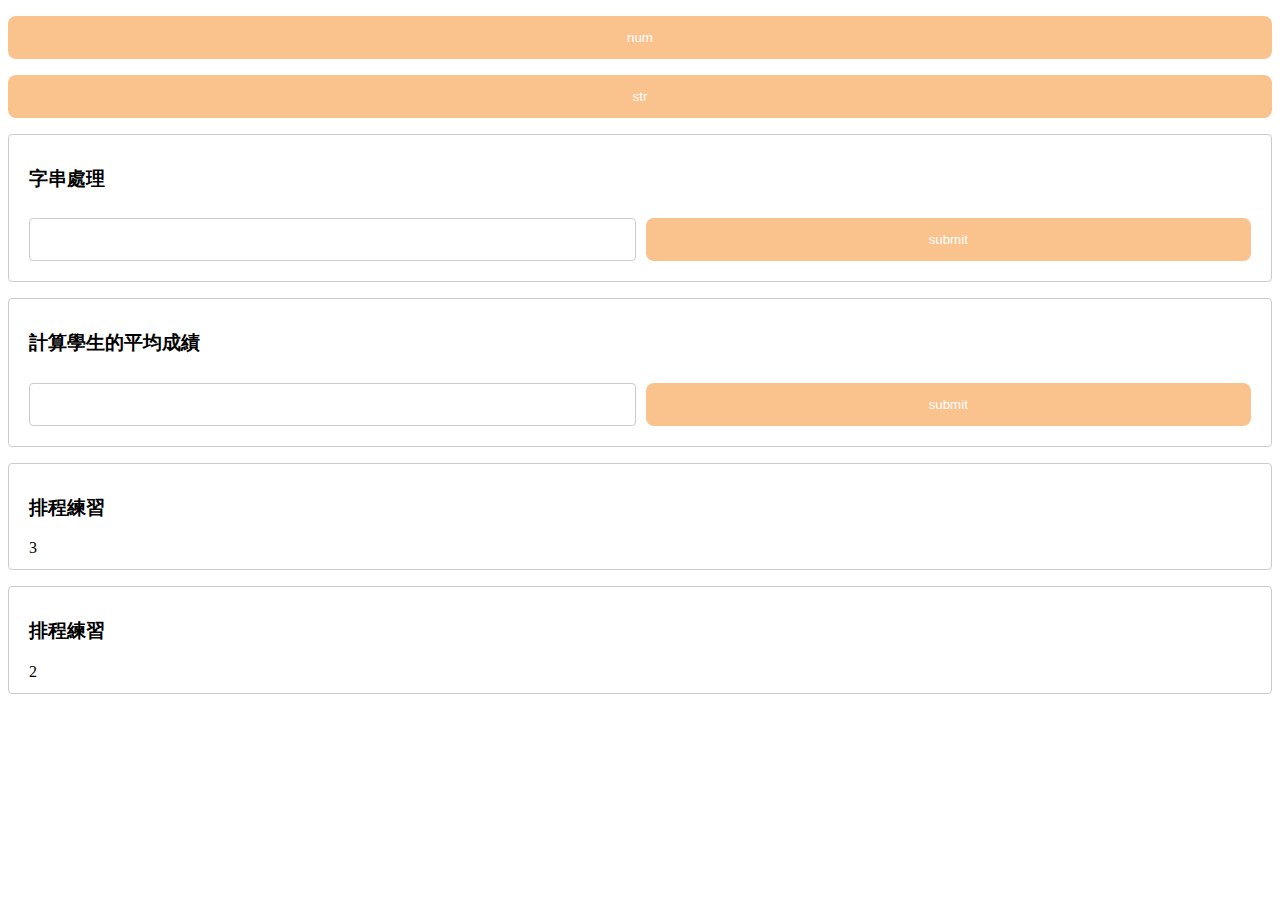
<file: 第九堂課/index.html>
<!DOCTYPE html>
<html lang="zh-Hant-TW">

<head>
    <meta charset="UTF-8">
    <meta http-equiv="X-UA-Compatible" content="IE=edge">
    <meta name="viewport" content="width=device-width, initial-scale=1.0">
    <title>Document</title>
    <style>
        button {
            background-color: #fac28d;
            color: white;
            padding: 14px 20px;
            margin: 8px 0;
            border: none;
            cursor: pointer;
            width: 100%;
            border-radius: 8px;
        }

        button:hover {
            opacity: 0.8;
        }

        .container {
            width: 100%;
            padding: 12px 20px;
            margin: 8px 0;
            display: inline-block;
            border: 1px solid #ccc;
            border-radius: 4px;
            box-sizing: border-box;
        }

        .input {
            display: flex;
        }

        input[type=text] {
            width: 100%;
            padding: 12px 20px;
            margin: 8px 0;
            display: inline-block;
            border: 1px solid #ccc;
            border-radius: 4px;
            box-sizing: border-box;
            margin-right: 10px;
        }

        input[type=submit] {
            background-color: #fac28d;
            color: white;
            padding: 14px 20px;
            margin: 8px 0;
            border: none;
            cursor: pointer;
            width: 100%;
            border-radius: 8px;
        }

        input[type=submit]:hover {
            opacity: 0.8;
        }
        .output {
            width: 100%;
            padding: 12px 20px;
            margin: 8px 0;
            display: inline-block;
            border: 1px solid #ccc;
            border-radius: 4px;
            box-sizing: border-box;
            margin-right: 10px;
        }
    </style>
</head>

<body>
    <button onclick="num();">num</button>
    <button onclick="str();">str</button>
    <div class="container">
        <h3>字串處理</h3>
        <div class="input">
            <input type="text" id="str">
            <input type="submit" value="submit" onclick="submit();">
        </div>
    </div>
    <div class="container avg">
        <h3>計算學生的平均成績</h3>
        <div class="input">
            <input type="text" id="grade">
            <input type="submit" value="submit" onclick="submit2();">
        </div>
    </div>
    <div class="container">
        <h3>排程練習</h3>
        <span class="timer" id="timer1">3</span>
    </div>
    <div class="container">
        <h3>排程練習</h3>
        <span class="timer" id="timer2">2</span>
    </div>
    <script>
        function num() {
            console.log("取亂數", Math.floor(Math.random() * 100));
            console.log("圓周率", Math.PI);
            console.log("2的3次方", Math.pow(2, 3));
            console.log("四捨五入", Math.round(3.44));
            console.log("取得最大值", Math.max(1, 2, 3, 4, 5));
        }
        function str() {
            let value = "Hello World";
            console.log("字串長度", value.length);
            console.log("字串全部轉換成大寫", value.toUpperCase());
            console.log("字串第一個字", value.charAt(0));
            console.log("取得子字串", value.substring(0, 5));
            console.log("搜尋是否包含abc", value.indexOf("abc"));
            console.log("搜尋是否包含abc", value.includes("abc"));
        }
        function submit() {
            let txt = document.querySelector("#str").value;
            if (txt == "") {
                alert("請輸入字串");
            }
            else if (txt.indexOf("fuck") != -1) {
                alert("不要輸入髒話");
            }
            else {
                // document.querySelector("#str").value = "";
                txt = "";
                alert("輸入成功");

            }
        }
        function submit2() {
            let txt = document.querySelector("#grade").value;
            let data = txt.split(",");
            let sum = 0;
            for (let i = 0; i < data.length; i++) {
                sum += parseInt(data[i]);
            }
            let avg = Math.round(sum / data.length);
            let msg = document.createElement("span");
            msg.className = "output";
            document.querySelector(".container.avg").appendChild(msg);
            msg.textContent = "平均成績為" + avg;
            // document.querySelector(".container").appendChild(span);
            // document.querySelector("#grade").value = "";
        }
        function time() {
            let date = new Date();
            let hour = date.getHours();
            let minute = date.getMinutes();
            let second = date.getSeconds();
            let layout = document.querySelector("body");
            let output = document.createElement("div");
            output.className = "container";
            let msg = document.createElement("span");
            msg.className = "output";
            layout.appendChild(output);
            output.appendChild(msg);
            msg.textContent = "現在時間為" + hour + ":" + minute + ":" + second;
        }
        // 非同步的程式 Asynchrrnous
        window.setTimeout(time, 3000);
        console.log("time");

        // 等待一段時間，執行函式一次 window.setTimeout(函式,時間);
        // 每隔一段時間，執行函式一次 window.setInterval(函式,時間);

        let timer = document.querySelectorAll(".timer");
        // function countdown() {
        //     timer.innerHTML = timer.innerHTML - 1;
        //     if (timer.innerHTML > 0) {
        //         window.setTimeout(countdown, 1000);
        //     }
        //     else {
        //         console.log("時間到");
        //     }
        // }
        // window.setTimeout(countdown, 1000);
        function countdowntest() {
            //雙計時器
            let count = 0;
            for (let i = 0; i < timer.length; i++) {
                timer[i].innerHTML = timer[i].innerHTML - 1;
                if (timer[i].innerHTML > 0) {

                }
                else {
                    console.log("時間到");
                    timer[i].innerHTML = "時間到";
                    count++;
                }
                if (count == 2) {
                    window.clearInterval(numtime);
                }
            }
            // timer.innerHTML = timer.innerHTML - 1;
            // if (timer.innerHTML <= 0) {
            //     console.log("時間到");
            //     timer.innerHTML = "時間到";
            //     // window.clearInterval(numtime);
            // }
            // console.log("countdown");
        }
        let numtime = window.setInterval(countdowntest, 1000);

        // 雙計時器
        // function setCountdown(id) {
        //     let timer = document.querySelector("#" + id);
        //     function countdown() {
        //         timer.innerHTML = timer.innerHTML - 1;
        //         if (timer.innerHTML == 0) {
        //             console.log("時間到");
        //             timer.innerHTML = "時間到";
        //             window.clearInterval(numtimetwo);
        //         }
        //     }
        //     let numtimetwo = window.setInterval(countdown, 1000);
        // }
        // setCountdown("timer1");
        // setCountdown("timer2");

        // Callback function 回呼函式
        // function setCountdown(id, callback) {
        //     let timer = document.querySelector("#" + id);
        //     function countdown() {
        //         timer.innerHTML = timer.innerHTML - 1;
        //         if (timer.innerHTML == 0) {
        //             console.log("時間到");
        //             callback(timer);
        //             timer.innerHTML = "時間到";
        //             window.clearInterval(numtimetwo);
        //         }
        //     }
        //     let numtimetwo = window.setInterval(countdown, 1000);
        // }
        // let handler1 = function (timer) {

        //     alert(timer.innerHTML);
        // }
        // let handler2 = function (timer) {
        //     alert(timer.innerHTML);
        // }
        // setCountdown("timer1", handler1);
        // setCountdown("timer2", handler2);
    </script>
</body>

</html>
</file>
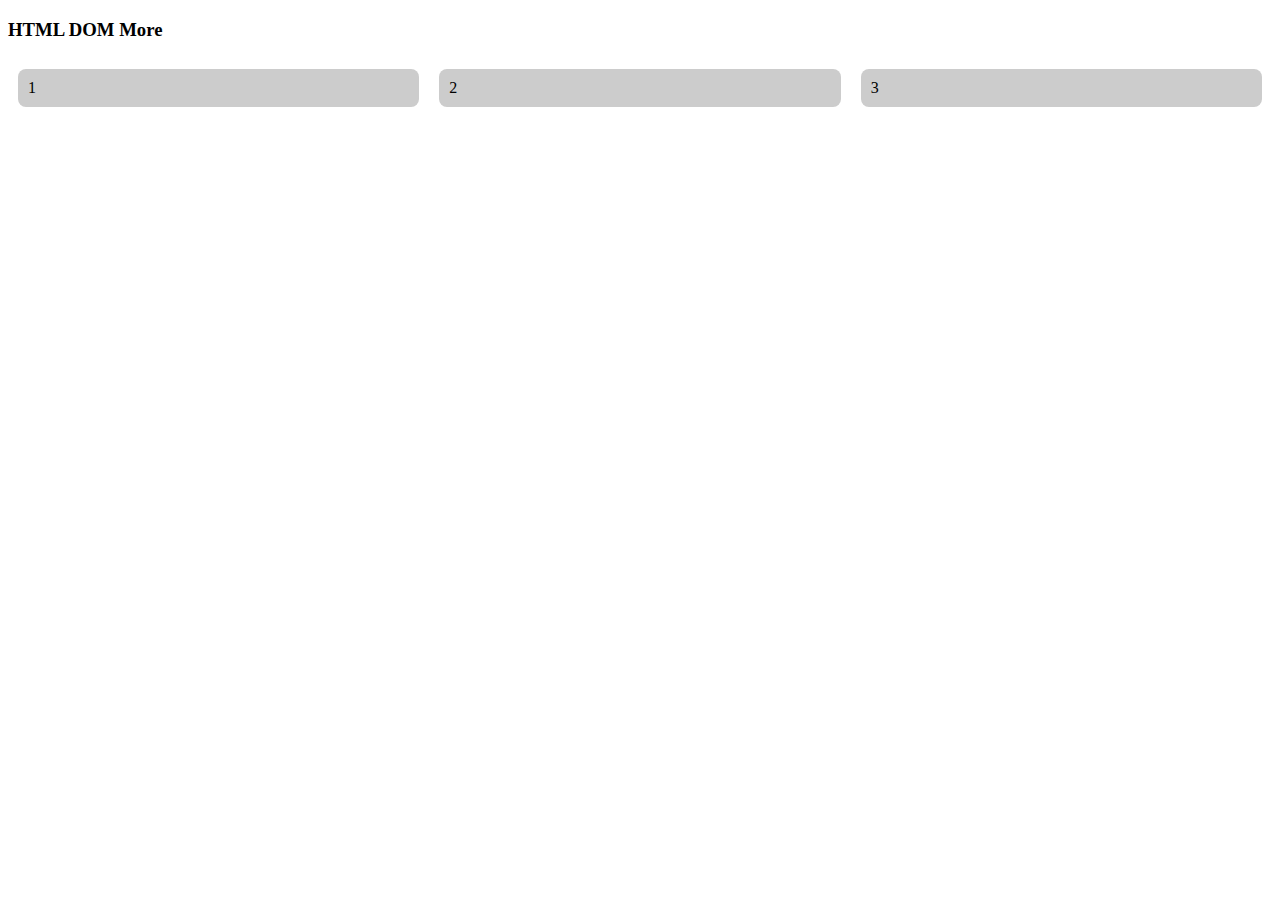
<file: 第八堂課/index.html>
<!DOCTYPE html>
<html lang="zh-Hant-TW">
<head>
    <meta charset="UTF-8">
    <meta http-equiv="X-UA-Compatible" content="IE=edge">
    <meta name="viewport" content="width=device-width, initial-scale=1.0">
    <title>HTML DOM More</title>
    <style>
        .list {
            display: flex;
        }
        .box {
            width: 100%;
            height: 100%;
            background-color: #ccc;
            margin: 10px;
            padding: 10px;
            border-radius: 8px;
        }
    </style>
</head>
<body>
    <h3 class="title">HTML DOM More</h3>
    <div class="list">
    </div>
    <!-- <script>
        document.body.innerHTML=`
        <h3 class="title">HTML DOM More</h3>
        <div class="list">
            <div class="box">1</div>
            <div class="box">2</div>
            <div class="box">3</div>
        </div>`;
    </script> -->
    <!-- <script>
        // 創造一個 HTML 標籤物件 document.createElement("標籤名稱");
        // head
        let head = document.createElement('h3');
        head.className = 'title';
        head.textContent = 'HTML DOM More';
        document.body.appendChild(head);
        // list
        let list = document.createElement('div');
        list.className = 'list';
        for (let i = 0; i < 3; i++) {
            let box = document.createElement('div');
            box.className = 'box';
            box.textContent = i + 1;
            list.appendChild(box);
        }
        document.body.appendChild(list);
    </script> -->
    <script>
        let list = document.querySelector('.list');
        for (let i = 0; i < 3; i++) {
            let box = document.createElement('div');
            box.className = 'box';
            box.textContent = i + 1;
            list.appendChild(box);
        }
        document.body.appendChild(list);
    </script>
</body>
</html>
</file>
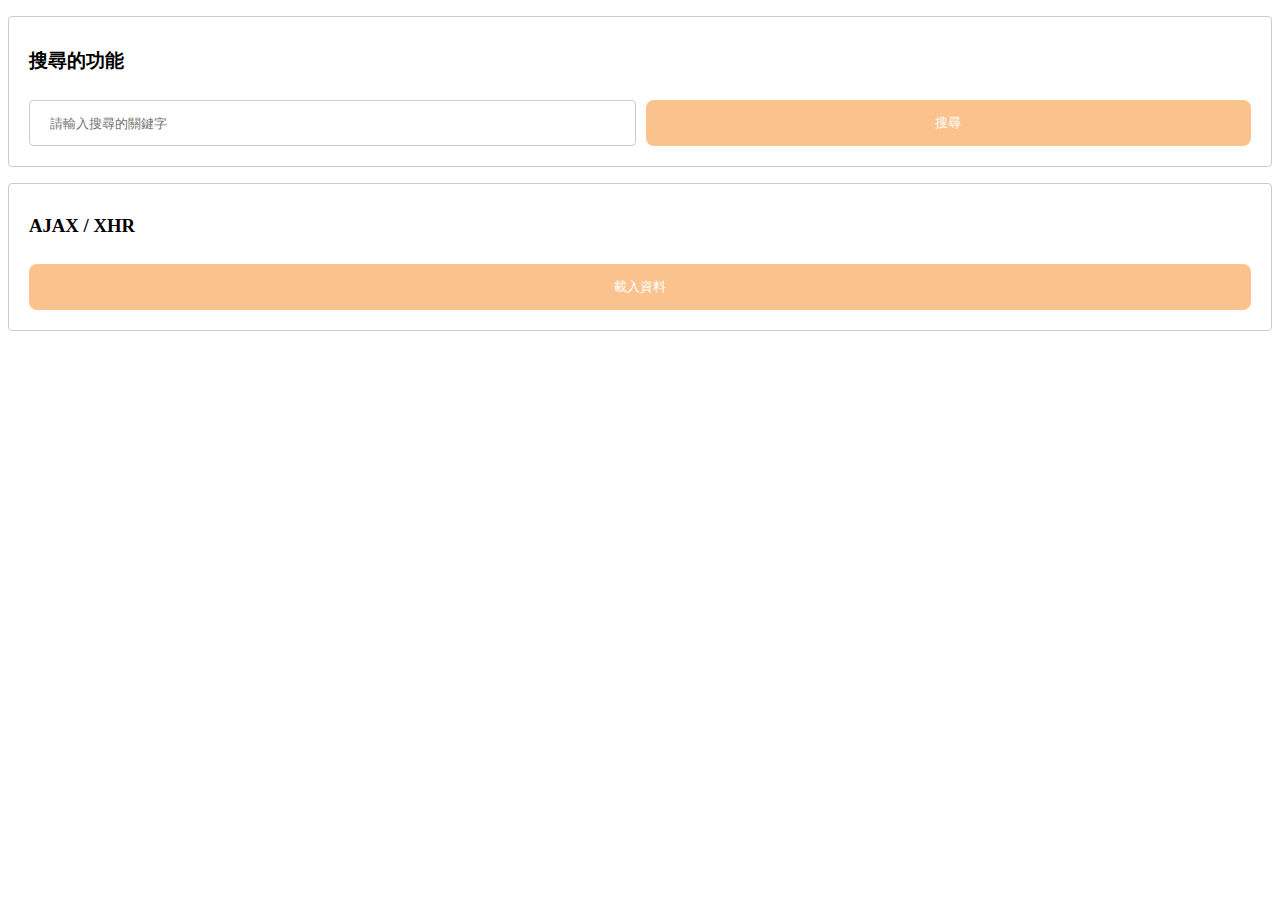
<file: 第十堂課/index.html>
<!DOCTYPE html>
<html lang="zh-Hant-TW">

<head>
    <meta charset="UTF-8">
    <meta http-equiv="X-UA-Compatible" content="IE=edge">
    <meta name="viewport" content="width=device-width, initial-scale=1.0">
    <title>Form</title>
    <style>
        button {
            background-color: #fac28d;
            color: white;
            padding: 14px 20px;
            margin: 8px 0;
            border: none;
            cursor: pointer;
            width: 100%;
            border-radius: 8px;
        }

        button:hover {
            opacity: 0.8;
        }

        .container {
            width: 100%;
            padding: 12px 20px;
            margin: 8px 0;
            display: inline-block;
            border: 1px solid #ccc;
            border-radius: 4px;
            box-sizing: border-box;
        }

        .input {
            display: flex;
        }

        input[type=text] {
            width: 100%;
            padding: 12px 20px;
            margin: 8px 0;
            display: inline-block;
            border: 1px solid #ccc;
            border-radius: 4px;
            box-sizing: border-box;
            margin-right: 10px;
        }

        input[type=submit] {
            background-color: #fac28d;
            color: white;
            padding: 14px 20px;
            margin: 8px 0;
            border: none;
            cursor: pointer;
            width: 100%;
            border-radius: 8px;
        }
    </style>
</head>

<body>
    <!-- 網址的組成:
    通訊協定://主機名稱/路徑?參數=值&參數=值
    要求字串格式: 參數名稱=值&參數名稱=值
    https://www.google.com/search?q=test -->
    <div class="container">
        <form action="https://www.google.com/search" method="get">
            <h3>搜尋的功能</h3>
            <div class="input">
                <input type="text" name="q" placeholder="請輸入搜尋的關鍵字">
                <input type="submit" value="搜尋">
            </div>
        </form>
    </div>
    <div class="container">
        <h3>AJAX / XHR</h3>
        <button onclick="loadData()">載入資料</button>
        <div id="result"></div>
        <script>
            function loadData() {
                let src = "https://cwpeng.github.io/live-records-samples/data/products.json";
                // let handler = function(response) {
                //     console.log(response);
                // };
                // // 非同步的程式
                // fetch(src).then(handler);
                let handler = function(response) {
                    console.log(response);
                };
                // let data = {};
                // 非同步的程式
                // Promise
                // 使用 fetch() 連線準備好的網址，並取得後端回應
                // fetch(src).then(function(response) {
                //     return response.json();
                // }).then(function(最後的資料) {
                //     
                // });

                fetch(src).then(function(response) {
                    console.log(response)
                    return response.json();
                }).then(function(json) {
                    console.log(json);
                    data = json;
                    let result = document.querySelector("#result");
                    for (let i = 0; i < data.length; i++) {
                        let product = data[i];
                        let productElement = document.createElement("div");
                        productElement.textContent = product.name + " " + product.price;
                        result.appendChild(productElement);
                    }
                });
                // setTimeout(function() {
                //     console.log(data[0].name);
                // }, 1000);
                // console.log("資料載入中...");
                //JSON
                // let data = {
                //     page:1,
                //     list:[
                //         {
                //             id:0,
                //             name:"John"
                //         },
                //         {
                //             id:1,
                //             name:"Mary"
                //         },
                //         {
                //             id:2,
                //             name:"Peter"
                //         }
                        
                //     ]
                // };
                // console.log(data.list[0].name);
                // console.log(data["list"][0]["name"]);
                // console.log(data["list"].length);
            }
        </script>
    </div>
</body>

</html>
</file>
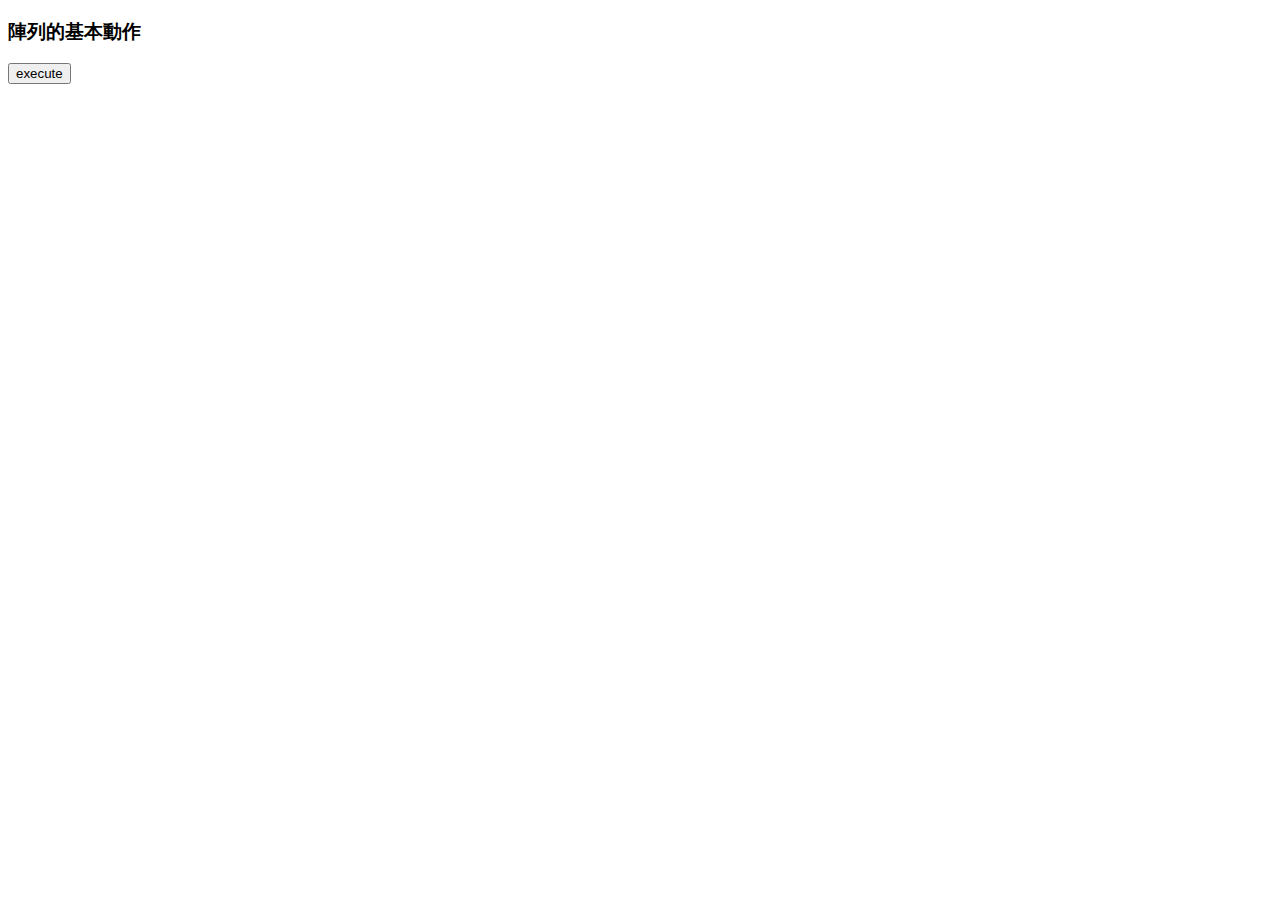
<file: 第八堂課/array.html>
<!DOCTYPE html>
<html lang="zh-Hant-TW">
<head>
    <meta charset="UTF-8">
    <meta http-equiv="X-UA-Compatible" content="IE=edge">
    <meta name="viewport" content="width=device-width, initial-scale=1.0">
    <title>Array</title>
</head>
<body>
    <h3>陣列的基本動作</h3>
    <button onclick="execute();">execute</button>
    <script>
        function execute(){
            // 陣列物件: 按照順序，存放其他資料，每個資料有各自的編號，可以透過編號取得資料。
            let total = 0;
            let arr = new Array();
            arr.push("塞入一個資料");
            console.log(arr);
            for (let i = 1; i < 5; i++) {
                arr[i] = i;
                console.log(arr[i]);
                total += arr[i];
            }
            console.log("-----");
            console.log(arr);
            console.log(total);
            console.log(total / arr.length);
        }
    </script>
    <script>
        let grades = new Array();
        for (let i = 0; i < 3; i++) {
            let grade = prompt("請輸入第" + (i + 1) + "個成績");
            grades.push(parseInt(grade));
        }
        console.log(grades);
    </script>
</body>
</html>
</file>
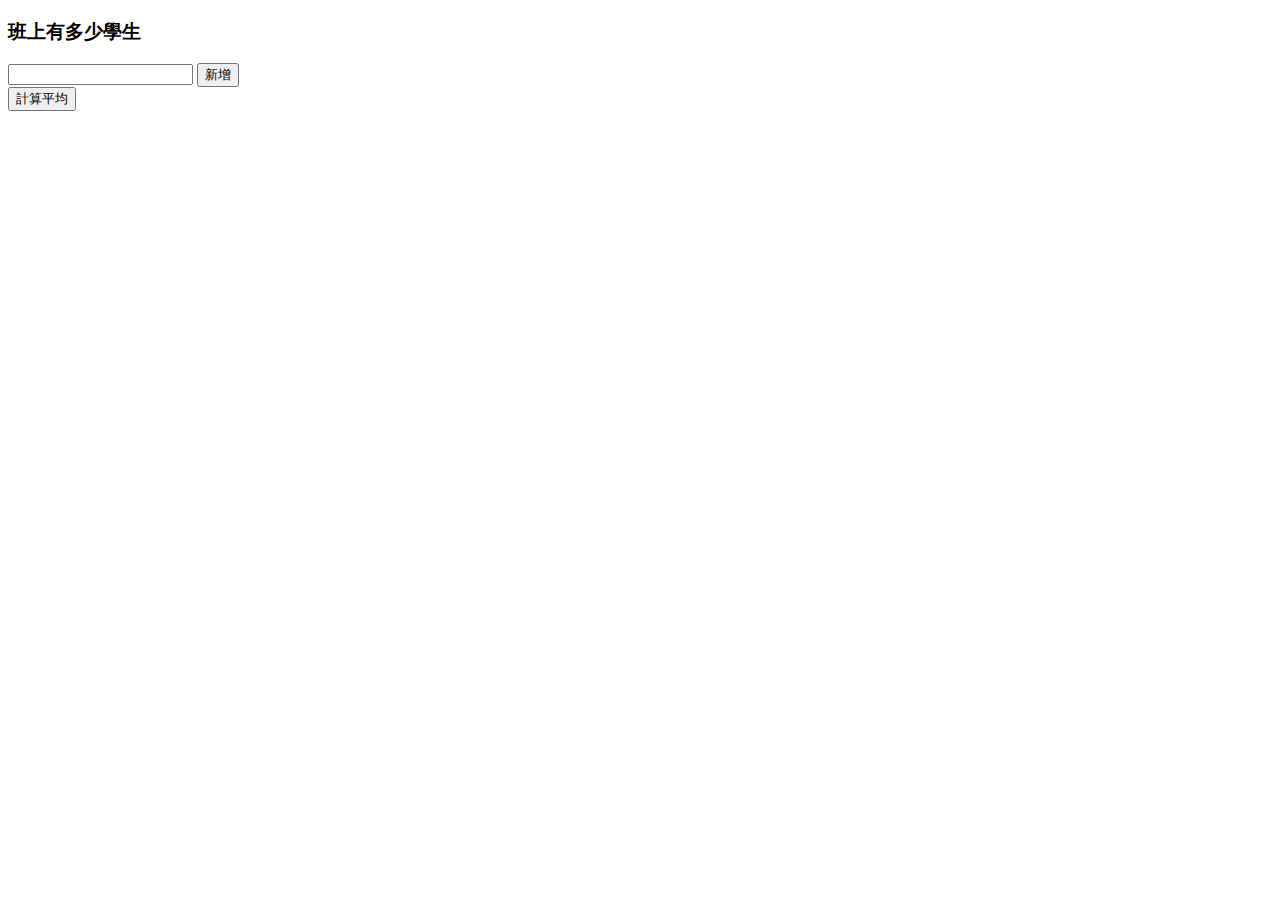
<file: 第八堂課/grade.html>
<!DOCTYPE html>
<html lang="zh-Hant-TW">
<head>
    <meta charset="UTF-8">
    <meta http-equiv="X-UA-Compatible" content="IE=edge">
    <meta name="viewport" content="width=device-width, initial-scale=1.0">
    <title>Document</title>
</head>
<body>
    <h3>班上有多少學生</h3>
    <div>
        <input type="text" name="" id="count">
        <button onclick="createinput();">新增</button>
    </div>
    <div id="output">

    </div>
    <button onclick="average();">計算平均</button>
    <div id="total">

    </div>
    <script>
        function createinput(){
            let count = document.querySelector("#count").value;
            let output = document.querySelector("#output");
            output.innerHTML = "";
            for (let i = 0; i < count; i++) {
                let input = document.createElement("input");
                input.type = "text";
                input.className = "grades";
                output.appendChild(input);
                // output.appendChild(document.createElement("br"));
            }
        }
        // function average(){
        //     let output = document.querySelector("#output");
        //     let total = 0;
        //     let count = output.childElementCount;
        //     for (let i = 0; i < count; i++) {
        //         let grade = output.children[i].value;
        //         total += parseInt(grade);
        //     }
        //     document.querySelector("#total").innerHTML = total / count;
        //     console.log(total);
        //     console.log(total / count);
        // }
        function average(){
            let output = document.querySelectorAll(".grades");
            let total = 0;
            let count = output.length;
            for (let i = 0; i < count; i++) {
                let grade = output[i].value;
                total += parseInt(grade);
            }
            let average = total / count;
            let average_round = document.querySelector("#total");
            average_round.textContent = average;

        }
    </script>
</body>
</html>
</file>
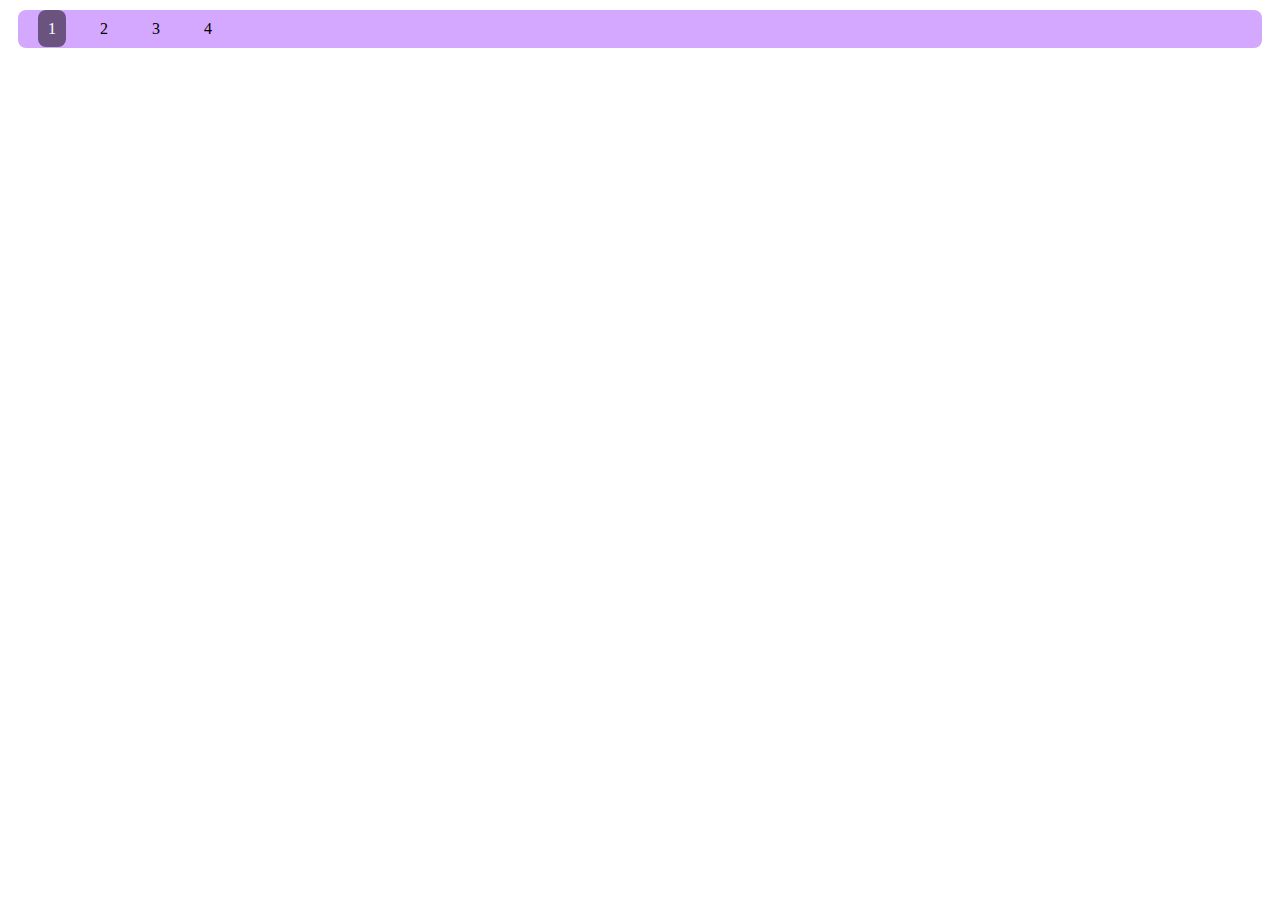
<file: 第八堂課/search.html>
<!DOCTYPE html>
<html lang="zh-Hant-TW">

<head>
    <meta charset="UTF-8">
    <meta http-equiv="X-UA-Compatible" content="IE=edge">
    <meta name="viewport" content="width=device-width, initial-scale=1.0">
    <title>search box</title>
    <style>
        /* * {
            border: #000 1px solid;
        } */
        .title {
            margin: 10px;
            padding: 10px;
            background-color: rgb(213, 168, 255);
            border-radius: 8px;
        }

        .search {
            margin: 10px;
        }

        .selected-active {
            background-color: rgba(0, 0, 0, 0.5);
            margin: 10px;
            padding: 10px;
            border-radius: 8px;
            color: #fff;
        }

        .selected {
            margin: 10px;
            padding: 10px;
            border-radius: 8px;
        }
    </style>
</head>

<body>
    <div class="container">
        <div class="title">
            <span class="list selected-active" onclick="change(this);">1</span>
            <span class="list selected" onclick="change(this);">2</span>
            <span class="list selected" onclick="change(this);">3</span>
            <span class="list selected" onclick="change(this);">4</span>
        </div>
    </div>
    <script>
        function change(active) {
            let list = document.querySelectorAll(".list");
            for (let i = 0; i < list.length; i++) {
                list[i].className = "list selected";
            }
            active.className = "list selected-active";
        }

    </script>
</body>

</html>
</file>
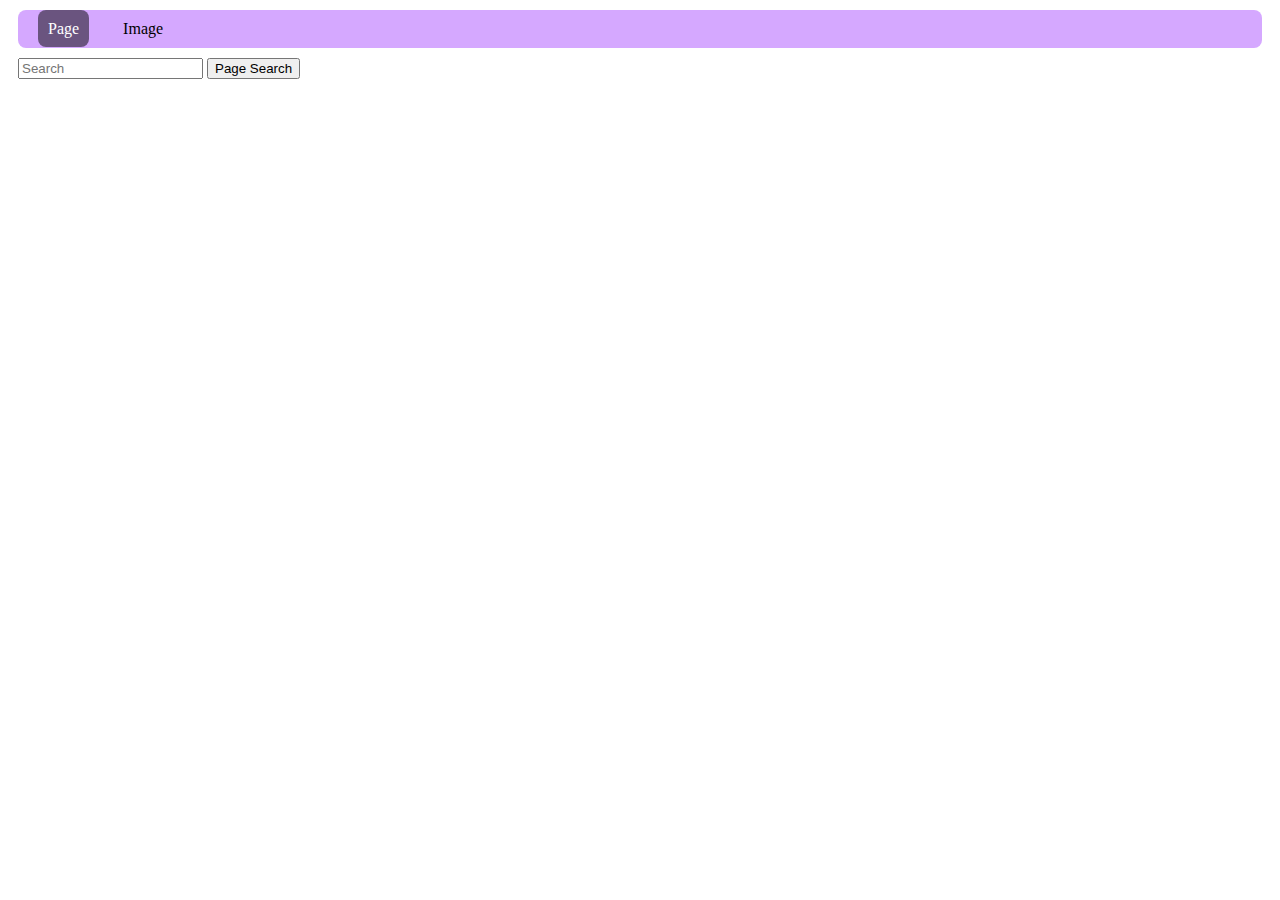
<file: 第六堂課/search.html>
<!DOCTYPE html>
<html lang="zh-Hant-TW">

<head>
    <meta charset="UTF-8">
    <meta http-equiv="X-UA-Compatible" content="IE=edge">
    <meta name="viewport" content="width=device-width, initial-scale=1.0">
    <title>search box</title>
    <style>
        /* * {
            border: #000 1px solid;
        } */
        .title {
            margin: 10px;
            padding: 10px;
            background-color: rgb(213, 168, 255);
            border-radius: 8px;
        }

        .search {
            margin: 10px;
        }

        .selected-tag {
            background-color: rgba(0, 0, 0, 0.5);
            margin: 10px;
            padding: 10px;
            border-radius: 8px;
            color: #fff;
        }

        .selected {
            margin: 10px;
            padding: 10px;
            border-radius: 8px;
        }
    </style>
</head>

<body>
    <div class="container">
        <div class="title">
            <span id="page" class="selected-tag" onclick="Page_Search();">Page</span>
            <span id="image" class="selected" onclick="Image_Search();">Image</span>
        </div>
        <div class="search">
            <input type="text" class="search-box" placeholder="Search">
            <input type="button" class="search-button" value="Page Search" onclick="search();">
        </div>
    </div>
    <script>
        let page = document.querySelector("#page");
        let image = document.querySelector("#image");
        let btn = document.querySelector(".search-button");

        function Page_Search() {
            page.className = "selected-tag";
            image.className = "selected";
            btn.value = "Page Search";
            console.log("Page Search");
        }
        function Image_Search() {
            page.className = "selected";
            image.className = "selected-tag";
            btn.value = "Image Search";
            console.log("Image Search");
        }
    </script>
</body>

</html>
</file>
